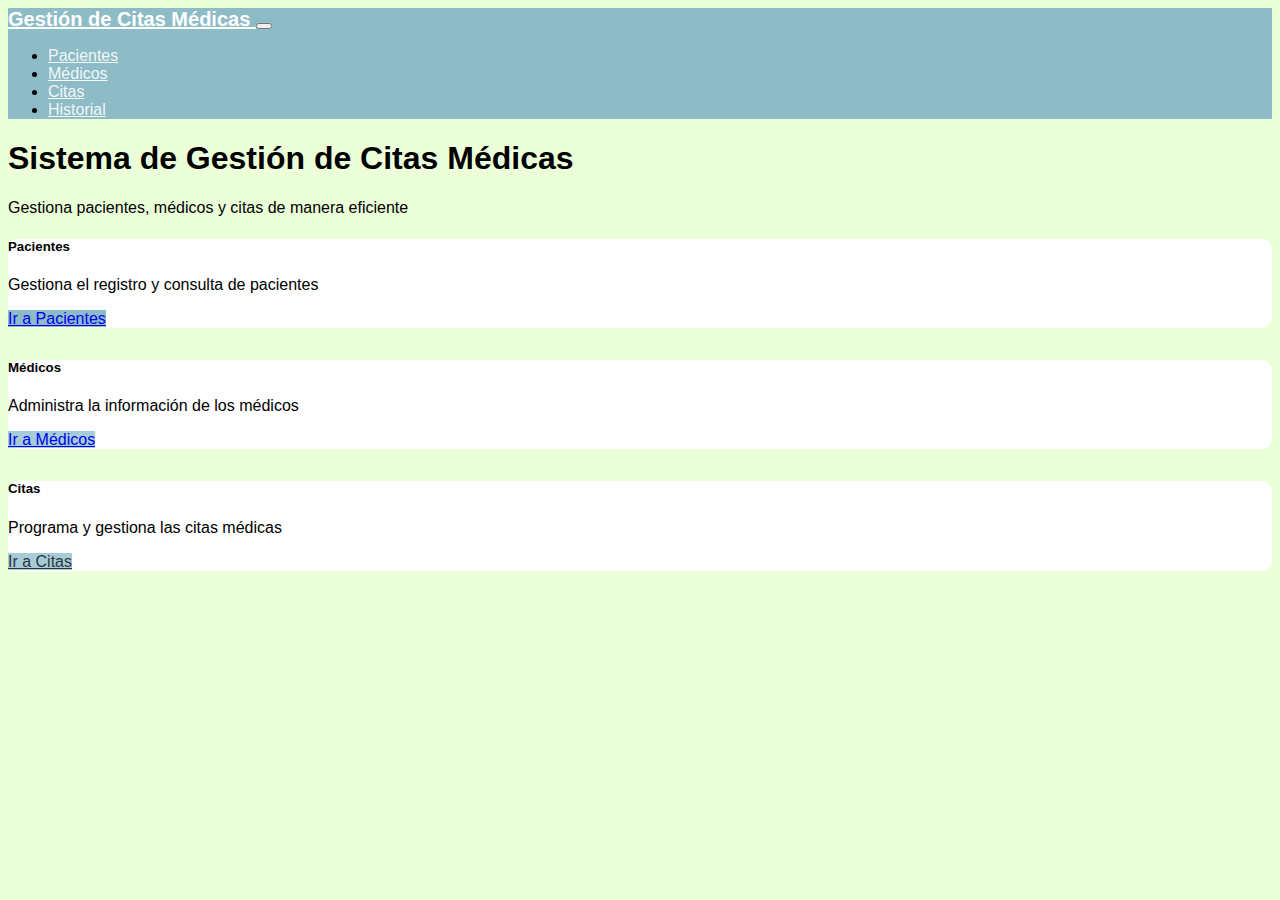
<file: front/index.html>
<!DOCTYPE html>
<html lang="es">
<head>
    <meta charset="UTF-8">
    <meta name="viewport" content="width=device-width, initial-scale=1.0">
    <title>Gestión de Citas Médicas</title>
    
    <!--Bustra -->
    <link href="https://cdn.jsdelivr.net/npm/bootstrap@5.3.8/dist/css/bootstrap.min.css" rel="stylesheet" integrity="sha384-sRIl4kxILFvY47J16cr9ZwB07vP4J8+LH7qKQnuqkuIAvNWLzeN8tE5YBujZqJLB" crossorigin="anonymous">
    <!-- Bustra Icons -->
    <link rel="stylesheet" href="https://cdn.jsdelivr.net/npm/bootstrap-icons@1.11.1/font/bootstrap-icons.css">
    <!-- Custom CSS -->
    <link rel="stylesheet" href="styles.css">
</head>

<body>
    <!-- Navbar -->
    <nav class="navbar navbar-expand-lg navbar-dark mb-4">
        <div class="container">
            <a class="navbar-brand" href="index.html">
                Gestión de Citas Médicas
            </a>
            <button class="navbar-toggler" type="button" data-bs-toggle="collapse" data-bs-target="#navbarNav">
                <span class="navbar-toggler-icon"></span>
            </button>
            <div class="collapse navbar-collapse" id="navbarNav">
                <ul class="navbar-nav ms-auto">
                    <li class="nav-item">
                        <a class="nav-link" href="pacientes.html">Pacientes</a>
                    </li>
                    <li class="nav-item">
                        <a class="nav-link" href="medicos.html">Médicos</a>
                    </li>
                    <li class="nav-item">
                        <a class="nav-link" href="citas.html">Citas</a>
                    </li>
                    <li class="nav-item">
                        <a class="nav-link" href="historial.html">Historial</a>
                    </li>
                </ul>
            </div>
        </div>
    </nav>

    <div class="container">
        <div class="row">
            <div class="col-12 text-center">
                <h1 class="mb-4">Sistema de Gestión de Citas Médicas</h1>
                <p class="lead mb-5">Gestiona pacientes, médicos y citas de manera eficiente</p>
            </div>
        </div>

        <div class="row g-4">
            <div class="col-md-4">
                <div class="card h-100 text-center">
                    <div class="card-body">
                        <h5 class="card-title">Pacientes</h5>
                        <p class="card-text">Gestiona el registro y consulta de pacientes</p>
                        <a href="pacientes.html" class="btn btn-primary">Ir a Pacientes</a>
                    </div>
                </div>
            </div>
            <div class="col-md-4">
                <div class="card h-100 text-center">
                    <div class="card-body">
                        <h5 class="card-title">Médicos</h5>
                        <p class="card-text">Administra la información de los médicos</p>
                        <a href="medicos.html" class="btn btn-success">Ir a Médicos</a>
                    </div>
                </div>
            </div>
            <div class="col-md-4">
                <div class="card h-100 text-center">
                    <div class="card-body">
                        <h5 class="card-title">Citas</h5>
                        <p class="card-text">Programa y gestiona las citas médicas</p>
                        <a href="citas.html" class="btn" style="background-color: #A4CCD9; border-color: #A4CCD9; color: #333;">Ir a Citas</a>
                    </div>
                </div>
            </div>
        </div>
    </div>

    <!-- Scripts -->
    <script src="https://cdn.jsdelivr.net/npm/bootstrap@5.3.8/dist/js/bootstrap.bundle.min.js" integrity="sha384-FKyoEForCGlyvwx9Hj09JcYn3nv7wiPVlz7YYwJrWVcXK/BmnVDxM+D2scQbITxI" crossorigin="anonymous"></script>
</body>
</html>
</file>
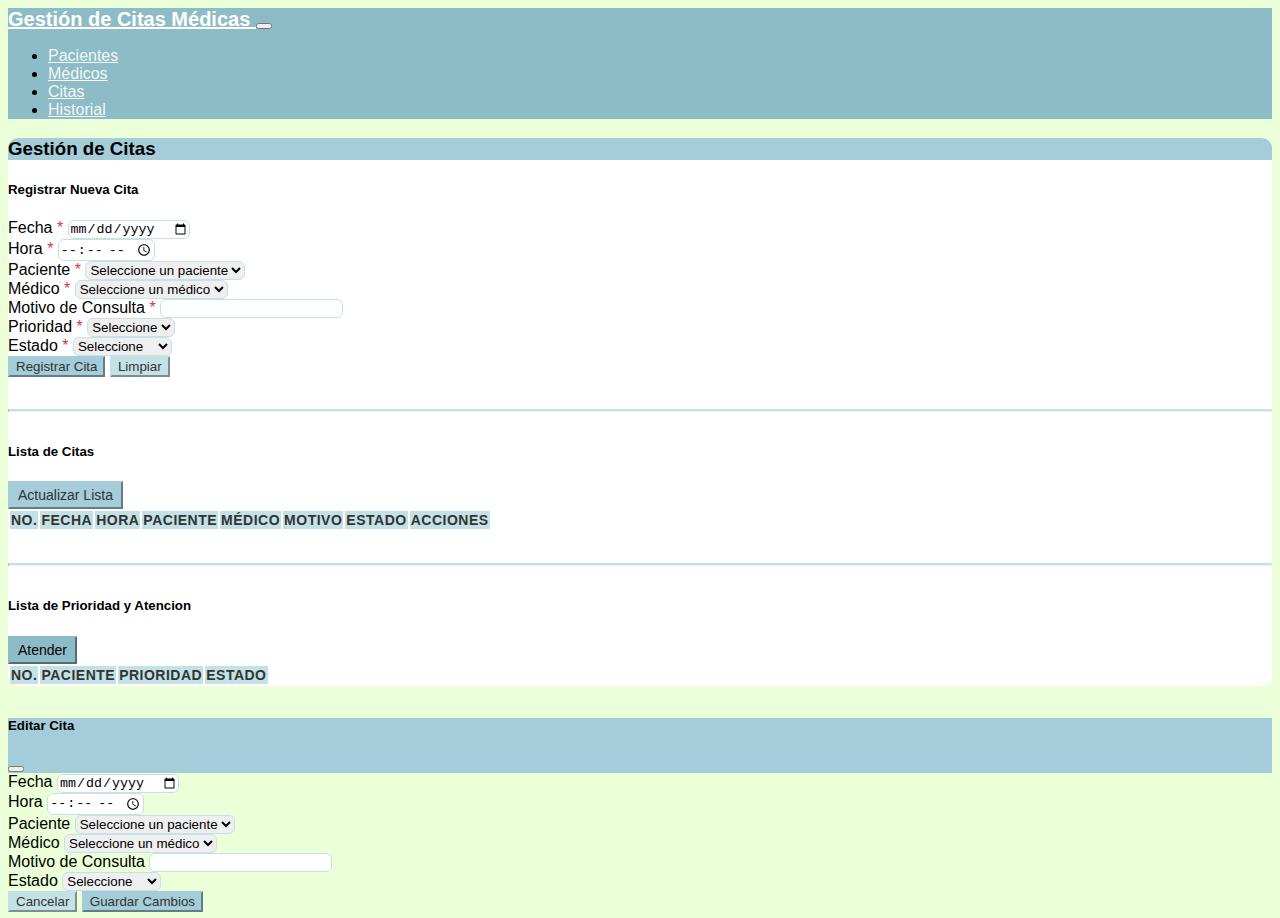
<file: front/citas.html>
<!DOCTYPE html>
<html lang="es">
<head>
    <meta charset="UTF-8">
    <meta name="viewport" content="width=device-width, initial-scale=1.0">
    <title>Gestión de Citas</title>
    
    <!--Bustra -->
    <link href="https://cdn.jsdelivr.net/npm/bootstrap@5.3.8/dist/css/bootstrap.min.css" rel="stylesheet" integrity="sha384-sRIl4kxILFvY47J16cr9ZwB07vP4J8+LH7qKQnuqkuIAvNWLzeN8tE5YBujZqJLB" crossorigin="anonymous">
    <!-- Bustra Icons -->
    <link rel="stylesheet" href="https://cdn.jsdelivr.net/npm/bootstrap-icons@1.11.1/font/bootstrap-icons.css">
    <!-- Custom CSS -->
    <link rel="stylesheet" href="styles.css">
</head>

<body>
    <!-- Navbar -->
    <nav class="navbar navbar-expand-lg navbar-dark mb-4">
        <div class="container">
            <a class="navbar-brand" href="index.html">
                Gestión de Citas Médicas
            </a>
            <button class="navbar-toggler" type="button" data-bs-toggle="collapse" data-bs-target="#navbarNav">
                <span class="navbar-toggler-icon"></span>
            </button>
            <div class="collapse navbar-collapse" id="navbarNav">
                <ul class="navbar-nav ms-auto">
                    <li class="nav-item">
                        <a class="nav-link" href="pacientes.html">Pacientes</a>
                    </li>
                    <li class="nav-item">
                        <a class="nav-link" href="medicos.html">Médicos</a>
                    </li>
                    <li class="nav-item">
                        <a class="nav-link" href="citas.html">Citas</a>
                    </li>
                    <li class="nav-item">
                        <a class="nav-link" href="historial.html">Historial</a>
                    </li>
                </ul>
            </div>
        </div>
    </nav>

    <div class="container">
        <!-- SECCIÓN DE CITAS -->
        <section id="citas-section" class="mb-5">
            <div class="card shadow-sm">
                <div class="card-header text-white">
                    <h3 class="card-title mb-0">
                        Gestión de Citas
                    </h3>
                </div>
                <div class="card-body">
                    <!-- Formulario de Citas -->
                    <div class="row mb-4">
                        <div class="col-12">
                            <h5 class="mb-3">Registrar Nueva Cita</h5>
                            <form id="formCita">
                                <div class="row g-3">
                                    <div class="col-md-6">
                                        <label for="inpFecha" class="form-label">Fecha <span class="text-danger">*</span></label>
                                        <input type="date" class="form-control" id="inpFecha" required>
                                    </div>
                                    <div class="col-md-6">
                                        <label for="inpHora" class="form-label">Hora <span class="text-danger">*</span></label>
                                        <input type="time" class="form-control" id="inpHora" required>
                                    </div>
                                    <div class="col-md-6">
                                        <label for="selectPaciente" class="form-label">Paciente <span class="text-danger">*</span></label>
                                        <select class="form-select" id="selectPaciente" required>
                                            <option value="">Seleccione un paciente</option>
                                        </select>
                                    </div>
                                    <div class="col-md-6">
                                        <label for="selectMedico" class="form-label">Médico <span class="text-danger">*</span></label>
                                        <select class="form-select" id="selectMedico" required>
                                            <option value="">Seleccione un médico</option>
                                        </select>
                                    </div>
                                    <div class="col-md-6">
                                        <label for="inpMotivoConsulta" class="form-label">Motivo de Consulta <span class="text-danger">*</span></label>
                                        <input type="text" class="form-control" id="inpMotivoConsulta" required>
                                    </div>
                                    <div class="col-md-6">
                                        <label for="selectPrioridad" class="form-label">Prioridad <span class="text-danger">*</span></label>
                                        <select class="form-select" id="selectPrioridad" required>
                                            <option value="">Seleccione</option>
                                            <option value="1">Alta</option>
                                            <option value="2">Media</option>
                                            <option value="3">Baja</option>
                                        </select>
                                    </div>
                                    <div class="col-md-6">
                                        <label for="selectEstado" class="form-label">Estado <span class="text-danger">*</span></label>
                                        <select class="form-select" id="selectEstado" required>
                                            <option value="">Seleccione</option>
                                            <option value="P">Programada</option>
                                            <option value="C">Cancelada</option>
                                            <option value="F">Finalizada</option>
                                            <option value="R">Reagendada</option>
                                        </select>
                                    </div>
                                    <div class="col-12">
                                        <button type="submit" class="btn" style="background-color: #A4CCD9; border-color: #A4CCD9; color: #333;" id="btnEnviarCita">
                                            Registrar Cita
                                        </button>
                                        <button type="reset" class="btn btn-secondary">
                                            Limpiar
                                        </button>
                                    </div>
                                </div>
                            </form>
                        </div>
                    </div>

                    <hr>

                    <!-- Tabla de Citas -->
                    <div class="row">
                        <div class="col-12">
                            <div class="d-flex justify-content-between align-items-center mb-3">
                                <h5 class="mb-0">Lista de Citas</h5>
                                <button type="button" class="btn btn-sm" style="background-color: #A4CCD9; border-color: #A4CCD9; color: #333;" id="btnListarCitas">
                                    Actualizar Lista
                                </button>
                            </div>
                            <div class="table-responsive">
                                <table id="tblCitas" class="table table-striped table-hover table-bordered">
                                    <thead>
                                        <tr>
                                            <th>No.</th>
                                            <th>Fecha</th>
                                            <th>Hora</th>
                                            <th>Paciente</th>
                                            <th>Médico</th>
                                            <th>Motivo</th>
                                            <th>Estado</th>
                                            <th>Acciones</th>
                                        </tr>
                                    </thead>
                                    <tbody id="tbodyCitas">
                                        <!-- datos datosos aquí -->
                                    </tbody>
                                </table>
                            </div>
                        </div>
                    </div>

                    <hr>

                    <!-- Tabla de Prioridad y Atencion-->
                    <div class="row">
                        <div class="col-12">
                            <div class="d-flex justify-content-between align-items-center mb-3">
                                <h5 class="mb-0">Lista de Prioridad y Atencion</h5>
                                <button type="button" class="btn btn-primary btn-sm" id="btnAtenderPaciente">
                                    Atender
                                </button>
                            </div>
                            <div class="table-responsive">
                                <table id="tblPrioridad" class="table table-striped table-hover table-bordered">
                                    <thead>
                                        <tr>
                                            <th>No.</th>
                                            <th>Paciente</th>
                                            <th>Prioridad</th>
                                            <th>Estado</th>
                                        </tr>
                                    </thead>
                                    <tbody id="tbodyPrioridad">
                                        <!-- datos datosos aquí -->
                                    </tbody>
                                </table>
                            </div>
                        </div>
                    </div>
                     
                </div>
            </div>
        </section>
    </div>

    <!-- Modal para Editar Cita -->
    <div class="modal fade" id="modalEditarCita" tabindex="-1">
        <div class="modal-dialog">
            <div class="modal-content">
                <div class="modal-header text-white" style="background-color: #A4CCD9;">
                    <h5 class="modal-title">Editar Cita</h5>
                    <button type="button" class="btn-close btn-close-white" data-bs-dismiss="modal"></button>
                </div>
                <div class="modal-body">
                    <form id="formEditarCita">
                        <input type="hidden" id="editCitaId">
                        <div class="mb-3">
                            <label for="editFecha" class="form-label">Fecha</label>
                            <input type="date" class="form-control" id="editFecha" required>
                        </div>
                        <div class="mb-3">
                            <label for="editHora" class="form-label">Hora</label>
                            <input type="time" class="form-control" id="editHora" required>
                        </div>
                        <div class="mb-3">
                            <label for="editSelectPaciente" class="form-label">Paciente</label>
                            <select class="form-select" id="editSelectPaciente" required>
                                <option value="">Seleccione un paciente</option>
                            </select>
                        </div>
                        <div class="mb-3">
                            <label for="editSelectMedico" class="form-label">Médico</label>
                            <select class="form-select" id="editSelectMedico" required>
                                <option value="">Seleccione un médico</option>
                            </select>
                        </div>
                        <div class="mb-3">
                            <label for="editMotivoConsulta" class="form-label">Motivo de Consulta</label>
                            <input type="text" class="form-control" id="editMotivoConsulta" required>
                        </div>
                        <div class="mb-3">
                            <label for="editSelectEstado" class="form-label">Estado</label>
                            <select class="form-select" id="editSelectEstado" required>
                                <option value="">Seleccione</option>
                                <option value="P">Programada</option>
                                <option value="C">Cancelada</option>
                                <option value="F">Finalizada</option>
                                <option value="R">Reagendada</option>
                            </select>
                        </div>
                    </form>
                </div>
                <div class="modal-footer">
                    <button type="button" class="btn btn-secondary" data-bs-dismiss="modal">Cancelar</button>
                    <button type="submit" form="formEditarCita" class="btn" style="background-color: #A4CCD9; border-color: #A4CCD9; color: #333;" id="btnGuardarEdicionCita">Guardar Cambios</button>
                </div>
            </div>
        </div>
    </div>

    <!-- Scripts -->
    <script src="https://cdn.jsdelivr.net/npm/bootstrap@5.3.8/dist/js/bootstrap.bundle.min.js" integrity="sha384-FKyoEForCGlyvwx9Hj09JcYn3nv7wiPVlz7YYwJrWVcXK/BmnVDxM+D2scQbITxI" crossorigin="anonymous"></script>
    <script src="js/citas.js"></script>
</body>
</html>
</file>
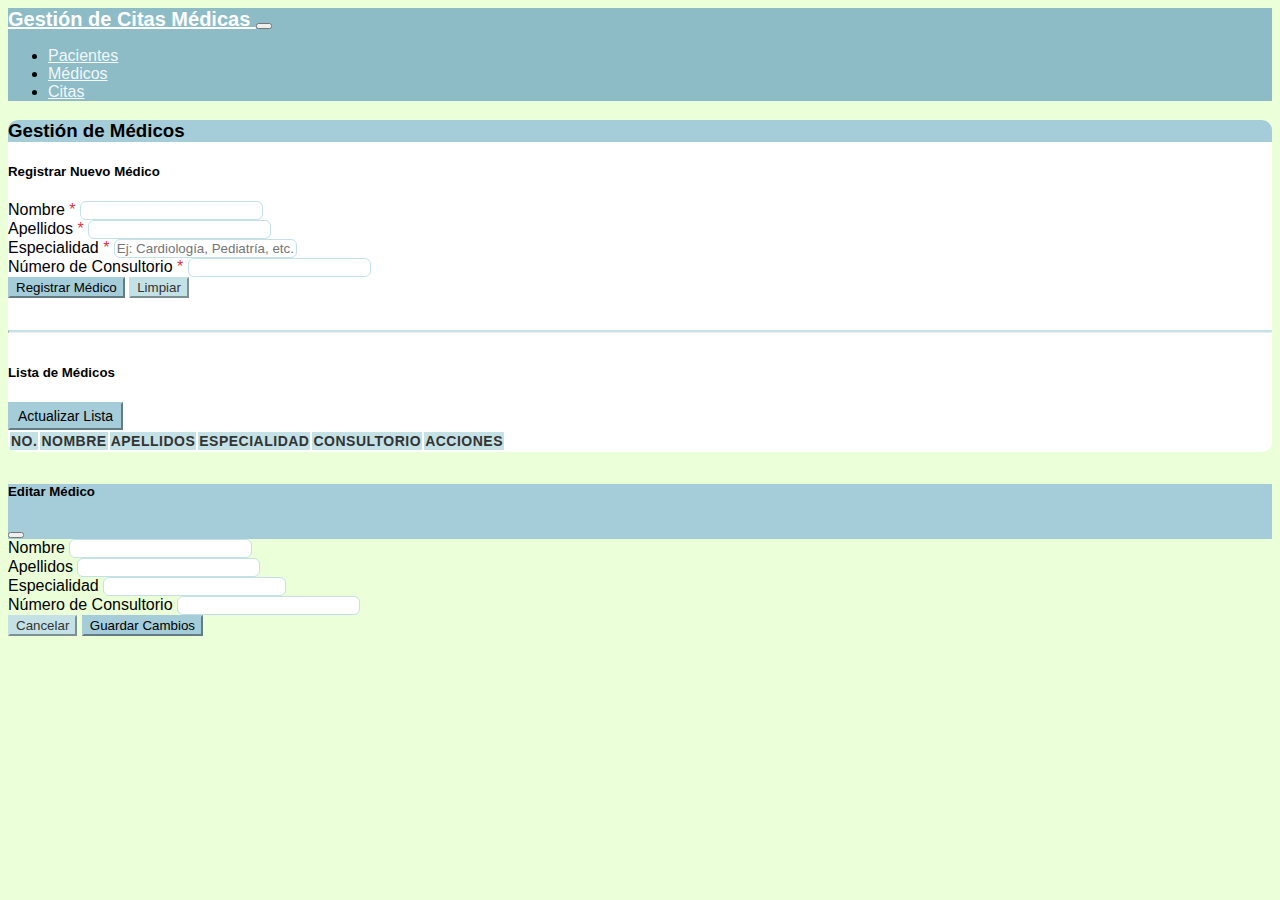
<file: front/medicos.html>
<!DOCTYPE html>
<html lang="es">
<head>
    <meta charset="UTF-8">
    <meta name="viewport" content="width=device-width, initial-scale=1.0">
    <title>Gestión de Médicos</title>
    
    <!--Bustra -->
    <link href="https://cdn.jsdelivr.net/npm/bootstrap@5.3.8/dist/css/bootstrap.min.css" rel="stylesheet" integrity="sha384-sRIl4kxILFvY47J16cr9ZwB07vP4J8+LH7qKQnuqkuIAvNWLzeN8tE5YBujZqJLB" crossorigin="anonymous">
    <!-- Bustra Icons -->
    <link rel="stylesheet" href="https://cdn.jsdelivr.net/npm/bootstrap-icons@1.11.1/font/bootstrap-icons.css">
    <!-- Custom CSS -->
    <link rel="stylesheet" href="styles.css">
</head>

<body>
    <!-- Navbar -->
    <nav class="navbar navbar-expand-lg navbar-dark mb-4">
        <div class="container">
            <a class="navbar-brand" href="index.html">
                Gestión de Citas Médicas
            </a>
            <button class="navbar-toggler" type="button" data-bs-toggle="collapse" data-bs-target="#navbarNav">
                <span class="navbar-toggler-icon"></span>
            </button>
            <div class="collapse navbar-collapse" id="navbarNav">
                <ul class="navbar-nav ms-auto">
                    <li class="nav-item">
                        <a class="nav-link" href="pacientes.html">Pacientes</a>
                    </li>
                    <li class="nav-item">
                        <a class="nav-link" href="medicos.html">Médicos</a>
                    </li>
                    <li class="nav-item">
                        <a class="nav-link" href="citas.html">Citas</a>
                    </li>
                </ul>
            </div>
        </div>
    </nav>

    <div class="container">
        <!-- SECCIÓN DE MÉDICOS -->
        <section id="medicos-section" class="mb-5">
            <div class="card shadow-sm">
                <div class="card-header text-white">
                    <h3 class="card-title mb-0">
                        Gestión de Médicos
                    </h3>
                </div>
                <div class="card-body">
                    <!-- Formulario de Médicos -->
                    <div class="row mb-4">
                        <div class="col-12">
                            <h5 class="mb-3">Registrar Nuevo Médico</h5>
                            <form id="formMedico">
                                <div class="row g-3">
                                    <div class="col-md-6">
                                        <label for="inpNombreMedico" class="form-label">Nombre <span class="text-danger">*</span></label>
                                        <input type="text" class="form-control" id="inpNombreMedico" required>
                                    </div>
                                    <div class="col-md-6">
                                        <label for="inpApellidosMedico" class="form-label">Apellidos <span class="text-danger">*</span></label>
                                        <input type="text" class="form-control" id="inpApellidosMedico" required>
                                    </div>
                                    <div class="col-md-6">
                                        <label for="inpEspecialidad" class="form-label">Especialidad <span class="text-danger">*</span></label>
                                        <input type="text" class="form-control" id="inpEspecialidad" placeholder="Ej: Cardiología, Pediatría, etc." required>
                                    </div>
                                    <div class="col-md-6">
                                        <label for="inpNumeroConsultorio" class="form-label">Número de Consultorio <span class="text-danger">*</span></label>
                                        <input type="number" class="form-control" id="inpNumeroConsultorio" min="1" required>
                                    </div>
                                    <div class="col-12">
                                        <button type="submit" class="btn btn-success" id="btnEnviarMedico">
                                            Registrar Médico
                                        </button>
                                        <button type="reset" class="btn btn-secondary">
                                            Limpiar
                                        </button>
                                    </div>
                                </div>
                            </form>
                        </div>
                    </div>

                    <hr>

                    <!-- Tabla de Médicos -->
                    <div class="row">
                        <div class="col-12">
                            <div class="d-flex justify-content-between align-items-center mb-3">
                                <h5 class="mb-0">Lista de Médicos</h5>
                                <button type="button" class="btn btn-success btn-sm" id="btnListarMedicos">
                                    Actualizar Lista
                                </button>
                            </div>
                            <div class="table-responsive">
                                <table id="tblMedicos" class="table table-striped table-hover table-bordered">
                                    <thead>
                                        <tr>
                                            <th>No.</th>
                                            <th>Nombre</th>
                                            <th>Apellidos</th>
                                            <th>Especialidad</th>
                                            <th>Consultorio</th>
                                            <th>Acciones</th>
                                        </tr>
                                    </thead>
                                    <tbody id="tbodyMedicos">
                                        <!-- datos datosos aquí -->
                                    </tbody>
                                </table>
                            </div>
                        </div>
                    </div>
                </div>
            </div>
        </section>
    </div>

    <!-- Modal para Editar Médico -->
    <div class="modal fade" id="modalEditarMedico" tabindex="-1">
        <div class="modal-dialog">
            <div class="modal-content">
                <div class="modal-header text-white" style="background-color: #A4CCD9;">
                    <h5 class="modal-title">Editar Médico</h5>
                    <button type="button" class="btn-close btn-close-white" data-bs-dismiss="modal"></button>
                </div>
                <div class="modal-body">
                    <form id="formEditarMedico">
                        <input type="hidden" id="editMedicoId">
                        <div class="mb-3">
                            <label for="editNombreMedico" class="form-label">Nombre</label>
                            <input type="text" class="form-control" id="editNombreMedico" required>
                        </div>
                        <div class="mb-3">
                            <label for="editApellidosMedico" class="form-label">Apellidos</label>
                            <input type="text" class="form-control" id="editApellidosMedico" required>
                        </div>
                        <div class="mb-3">
                            <label for="editEspecialidad" class="form-label">Especialidad</label>
                            <input type="text" class="form-control" id="editEspecialidad" required>
                        </div>
                        <div class="mb-3">
                            <label for="editNumeroConsultorio" class="form-label">Número de Consultorio</label>
                            <input type="number" class="form-control" id="editNumeroConsultorio" min="1" required>
                        </div>
                    </form>
                </div>
                <div class="modal-footer">
                    <button type="button" class="btn btn-secondary" data-bs-dismiss="modal">Cancelar</button>
                    <button type="submit" form="formEditarMedico" class="btn btn-success" id="btnGuardarEdicionMedico">Guardar Cambios</button>
                </div>
            </div>
        </div>
    </div>

    <!-- Scripts -->
    <script src="https://cdn.jsdelivr.net/npm/bootstrap@5.3.8/dist/js/bootstrap.bundle.min.js" integrity="sha384-FKyoEForCGlyvwx9Hj09JcYn3nv7wiPVlz7YYwJrWVcXK/BmnVDxM+D2scQbITxI" crossorigin="anonymous"></script>
    <script src="js/medicos.js"></script>
</body>
</html>
</file>
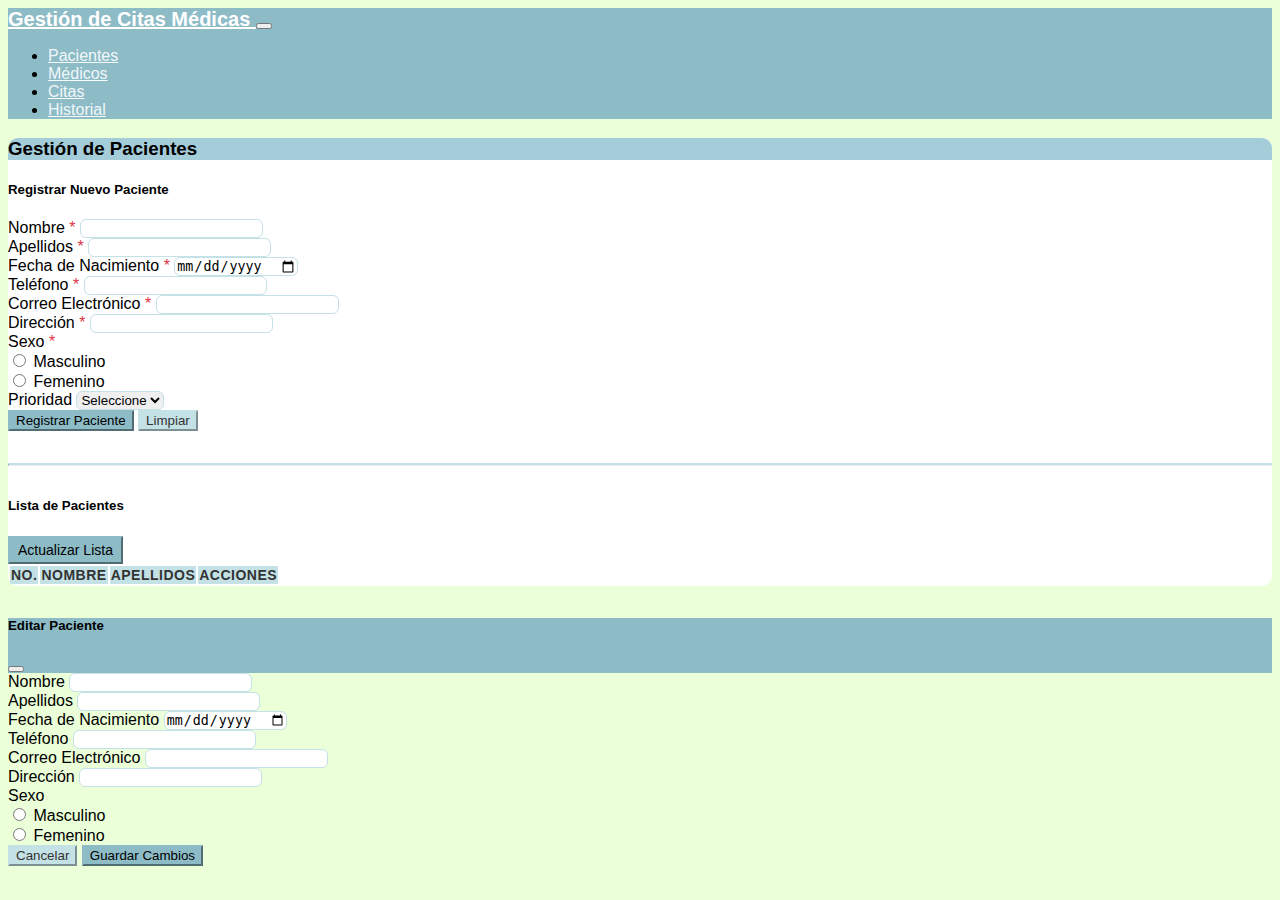
<file: front/pacientes.html>
<!DOCTYPE html>
<html lang="es">
<head>
    <meta charset="UTF-8">
    <meta name="viewport" content="width=device-width, initial-scale=1.0">
    <title>Gestión de Pacientes</title>
    
    <!--Bustra -->
    <link href="https://cdn.jsdelivr.net/npm/bootstrap@5.3.8/dist/css/bootstrap.min.css" rel="stylesheet" integrity="sha384-sRIl4kxILFvY47J16cr9ZwB07vP4J8+LH7qKQnuqkuIAvNWLzeN8tE5YBujZqJLB" crossorigin="anonymous">
    <!-- Bustra Icons -->
    <link rel="stylesheet" href="https://cdn.jsdelivr.net/npm/bootstrap-icons@1.11.1/font/bootstrap-icons.css">
    <!-- Custom CSS -->
    <link rel="stylesheet" href="styles.css">
</head>

<body>
    <!-- Navbar -->
    <nav class="navbar navbar-expand-lg navbar-dark mb-4">
        <div class="container">
            <a class="navbar-brand" href="index.html">
                Gestión de Citas Médicas
            </a>
            <button class="navbar-toggler" type="button" data-bs-toggle="collapse" data-bs-target="#navbarNav">
                <span class="navbar-toggler-icon"></span>
            </button>
            <div class="collapse navbar-collapse" id="navbarNav">
                <ul class="navbar-nav ms-auto">
                    <li class="nav-item">
                        <a class="nav-link" href="pacientes.html">Pacientes</a>
                    </li>
                    <li class="nav-item">
                        <a class="nav-link" href="medicos.html">Médicos</a>
                    </li>
                    <li class="nav-item">
                        <a class="nav-link" href="citas.html">Citas</a>
                    </li>
                    <li class="nav-item">
                        <a class="nav-link" href="historial.html">Historial</a>
                    </li>
                </ul>
            </div>
        </div>
    </nav>

    <div class="container">
        <!-- SECCIÓN DE PACIENTES -->
        <section id="pacientes-section" class="mb-5">
            <div class="card shadow-sm">
                <div class="card-header text-white">
                    <h3 class="card-title mb-0">
                        Gestión de Pacientes
                    </h3>
                </div>
                <div class="card-body">
                    <!-- Formulario de Pacientes -->
                    <div class="row mb-4">
                        <div class="col-12">
                            <h5 class="mb-3">Registrar Nuevo Paciente</h5>
                            <form id="formPaciente">
                                <div class="row g-3">
                                    <div class="col-md-6">
                                        <label for="inpNombre" class="form-label">Nombre <span class="text-danger">*</span></label>
                                        <input type="text" class="form-control" id="inpNombre" required>
                                    </div>
                                    <div class="col-md-6">
                                        <label for="inpApellidos" class="form-label">Apellidos <span class="text-danger">*</span></label>
                                        <input type="text" class="form-control" id="inpApellidos" required>
                                    </div>
                                    <div class="col-md-4">
                                        <label for="inpFechaNacimiento" class="form-label">Fecha de Nacimiento <span class="text-danger">*</span></label>
                                        <input type="date" class="form-control" id="inpFechaNacimiento" required>
                                    </div>
                                    <div class="col-md-4">
                                        <label for="inpNumeroTelefono" class="form-label">Teléfono <span class="text-danger">*</span></label>
                                        <input type="tel" class="form-control" id="inpNumeroTelefono" required>
                                    </div>
                                    <div class="col-md-4">
                                        <label for="inpCorreoElectronico" class="form-label">Correo Electrónico <span class="text-danger">*</span></label>
                                        <input type="email" class="form-control" id="inpCorreoElectronico" required>
                                    </div>
                                    <div class="col-md-6">
                                        <label for="inpDireccion" class="form-label">Dirección <span class="text-danger">*</span></label>
                                        <input type="text" class="form-control" id="inpDireccion" required>
                                    </div>
                                    <div class="col-md-3">
                                        <label class="form-label">Sexo <span class="text-danger">*</span></label>
                                        <div class="d-flex gap-3">
                                            <div class="form-check">
                                                <input class="form-check-input" type="radio" name="inpSexo" id="inpSexoMasculino" value="M" required>
                                                <label class="form-check-label" for="inpSexoMasculino">Masculino</label>
                                            </div>
                                            <div class="form-check">
                                                <input class="form-check-input" type="radio" name="inpSexo" id="inpSexoFemenino" value="F" required>
                                                <label class="form-check-label" for="inpSexoFemenino">Femenino</label>
                                            </div>
                                        </div>
                                    </div>
                                    <div class="col-md-3">
                                        <label for="inpPrioridad" class="form-label">Prioridad</label>
                                        <select class="form-select" id="inpPrioridad">
                                            <option value="">Seleccione</option>
                                            <option value="3">Baja</option>
                                            <option value="2">Media</option>
                                            <option value="1">Alta</option>
                                        </select>
                                    </div>
                                    <div class="col-12">
                                        <button type="submit" class="btn btn-primary" id="btnEnviarPaciente">
                                            Registrar Paciente
                                        </button>
                                        <button type="reset" class="btn btn-secondary">
                                            Limpiar
                                        </button>
                                    </div>
                                </div>
                            </form>
                        </div>
                    </div>

                    <hr>

                    <!-- Tabla de Pacientes -->
                    <div class="row">
                        <div class="col-12">
                            <div class="d-flex justify-content-between align-items-center mb-3">
                                <h5 class="mb-0">Lista de Pacientes</h5>
                                <button type="button" class="btn btn-primary btn-sm" id="btnListarPacientes">
                                    Actualizar Lista
                                </button>
                            </div>
                            <div class="table-responsive">
                                <table id="tblPersonas" class="table table-striped table-hover table-bordered">
                                    <thead>
                                        <tr>
                                            <th>No.</th>
                                            <th>Nombre</th>
                                            <th>Apellidos</th>
                                            <th>Acciones</th>
                                        </tr>
                                    </thead>
                                    <tbody id="tbodyPacientes">
                                        <!-- datos datosos aquí -->
                                    </tbody>
                                </table>
                            </div>
                        </div>
                    </div>
                </div>
            </div>
        </section>
    </div>

    <!-- Modal para Editar Paciente -->
    <div class="modal fade" id="modalEditarPaciente" tabindex="-1">
        <div class="modal-dialog">
            <div class="modal-content">
                <div class="modal-header text-white" style="background-color: #8DBCC7;">
                    <h5 class="modal-title">Editar Paciente</h5>
                    <button type="button" class="btn-close btn-close-white" data-bs-dismiss="modal"></button>
                </div>
                <div class="modal-body">
                    <form id="formEditarPaciente">
                        <input type="hidden" id="editPacienteId">
                        <div class="mb-3">
                            <label for="editNombre" class="form-label">Nombre</label>
                            <input type="text" class="form-control" id="editNombre" required>
                        </div>
                        <div class="mb-3">
                            <label for="editApellidos" class="form-label">Apellidos</label>
                            <input type="text" class="form-control" id="editApellidos" required>
                        </div>
                        <div class="mb-3">
                            <label for="editFechaNacimiento" class="form-label">Fecha de Nacimiento</label>
                            <input type="date" class="form-control" id="editFechaNacimiento" required>
                        </div>
                        <div class="mb-3">
                            <label for="editTelefono" class="form-label">Teléfono</label>
                            <input type="tel" class="form-control" id="editTelefono" required>
                        </div>
                        <div class="mb-3">
                            <label for="editCorreo" class="form-label">Correo Electrónico</label>
                            <input type="email" class="form-control" id="editCorreo" required>
                        </div>
                        <div class="mb-3">
                            <label for="editDireccion" class="form-label">Dirección</label>
                            <input type="text" class="form-control" id="editDireccion" required>
                        </div>
                        <div class="mb-3">
                            <label class="form-label">Sexo</label>
                            <div>
                                <div class="form-check form-check-inline">
                                    <input class="form-check-input" type="radio" name="editSexo" id="editSexoM" value="M" required>
                                    <label class="form-check-label" for="editSexoM">Masculino</label>
                                </div>
                                <div class="form-check form-check-inline">
                                    <input class="form-check-input" type="radio" name="editSexo" id="editSexoF" value="F" required>
                                    <label class="form-check-label" for="editSexoF">Femenino</label>
                                </div>
                            </div>
                        </div>
                    </form>
                </div>
                <div class="modal-footer">
                    <button type="button" class="btn btn-secondary" data-bs-dismiss="modal">Cancelar</button>
                    <button type="submit" form="formEditarPaciente" class="btn btn-primary" id="btnGuardarEdicionPaciente">Guardar Cambios</button>
                </div>
            </div>
        </div>
    </div>

    <!-- Scripts -->
    <script src="https://cdn.jsdelivr.net/npm/bootstrap@5.3.8/dist/js/bootstrap.bundle.min.js" integrity="sha384-FKyoEForCGlyvwx9Hj09JcYn3nv7wiPVlz7YYwJrWVcXK/BmnVDxM+D2scQbITxI" crossorigin="anonymous"></script>
    <script src="js/pacientes.js"></script>
</body>
</html>
</file>
<file: front/styles.css>
/* ============================================
   PALETA DE COLORES
   #8DBCC7 - Color principal (más oscuro)
   #A4CCD9 - Color secundario (medio-oscuro)
   #C4E1E6 - Color terciario (medio-claro)
   #EBFFD8 - Color de fondo (más claro)
   ============================================ */

body {
    background-color: #EBFFD8;
    font-family: 'Segoe UI', Tahoma, Geneva, Verdana, sans-serif;
}

/* Navbar */
.navbar {
    background-color: #8DBCC7 !important;
}

.navbar-brand {
    font-weight: 600;
    font-size: 1.25rem;
    color: white !important;
}

.navbar-nav .nav-link {
    color: rgba(255, 255, 255, 0.9) !important;
}

.navbar-nav .nav-link:hover {
    color: white !important;
}

/* Cards */
.card {
    border: none;
    border-radius: 10px;
    margin-bottom: 2rem;
    background-color: white;
}

.card-header {
    border-radius: 10px 10px 0 0 !important;
    font-weight: 600;
    background-color: #A4CCD9 !important;
}

/* Formularios */
.form-label {
    font-weight: 500;
    margin-bottom: 0.5rem;
}

.form-control,
.form-select {
    border: 1.5px solid #C4E1E6;
    border-radius: 6px;
    transition: border-color 0.15s ease-in-out, box-shadow 0.15s ease-in-out;
}

.form-control:hover,
.form-select:hover {
    border-color: #A4CCD9;
}

.form-control:focus,
.form-select:focus {
    border-color: #8DBCC7;
    box-shadow: 0 0 0 0.2rem rgba(141, 188, 199, 0.25);
    outline: 0;
}

/* Botones */
.btn-primary {
    background-color: #8DBCC7;
    border-color: #8DBCC7;
}

.btn-primary:hover {
    background-color: #7AACB7;
    border-color: #7AACB7;
}

.btn-success {
    background-color: #A4CCD9;
    border-color: #A4CCD9;
}

.btn-success:hover {
    background-color: #8DBCC7;
    border-color: #8DBCC7;
}

.btn-secondary {
    background-color: #C4E1E6;
    border-color: #C4E1E6;
    color: #333;
}

.btn-secondary:hover {
    background-color: #A4CCD9;
    border-color: #A4CCD9;
    color: #333;
}

.btn i {
    margin-right: 0.25rem;
}

/* Tablas */
.table {
    border-radius: 8px;
    overflow: hidden;
}

.table thead th {
    font-weight: 600;
    text-transform: uppercase;
    font-size: 0.875rem;
    letter-spacing: 0.5px;
    background-color: #C4E1E6 !important;
    color: #333;
    border-color: #A4CCD9;
}

.table-hover tbody tr:hover {
    background-color: #EBFFD8;
}

.table-bordered {
    border-color: #C4E1E6;
}

.table-bordered td,
.table-bordered th {
    border-color: #C4E1E6;
}

.btn-sm {
    padding: 0.25rem 0.5rem;
    font-size: 0.875rem;
}

/* Botones de acción en tablas */
.table td .btn {
    min-width: 38px;
    white-space: nowrap;
}

.table td .btn i {
    margin-right: 0;
    font-size: 0.9rem;
}

.table td.text-center {
    white-space: nowrap;
    width: 1%;
}

/* Secciones */
section {
    scroll-margin-top: 80px;
}

/* Cards con hover */
.card {
    transition: transform 0.2s ease-in-out, box-shadow 0.2s ease-in-out;
}

.card:hover {
    transform: translateY(-2px);
    box-shadow: 0 4px 12px rgba(141, 188, 199, 0.2) !important;
}

/* Separadores */
hr {
    border-top: 2px solid #C4E1E6;
    margin: 2rem 0;
}

/* Texto de peligro */
.text-danger {
    color: #dc3545 !important;
}
</file>
